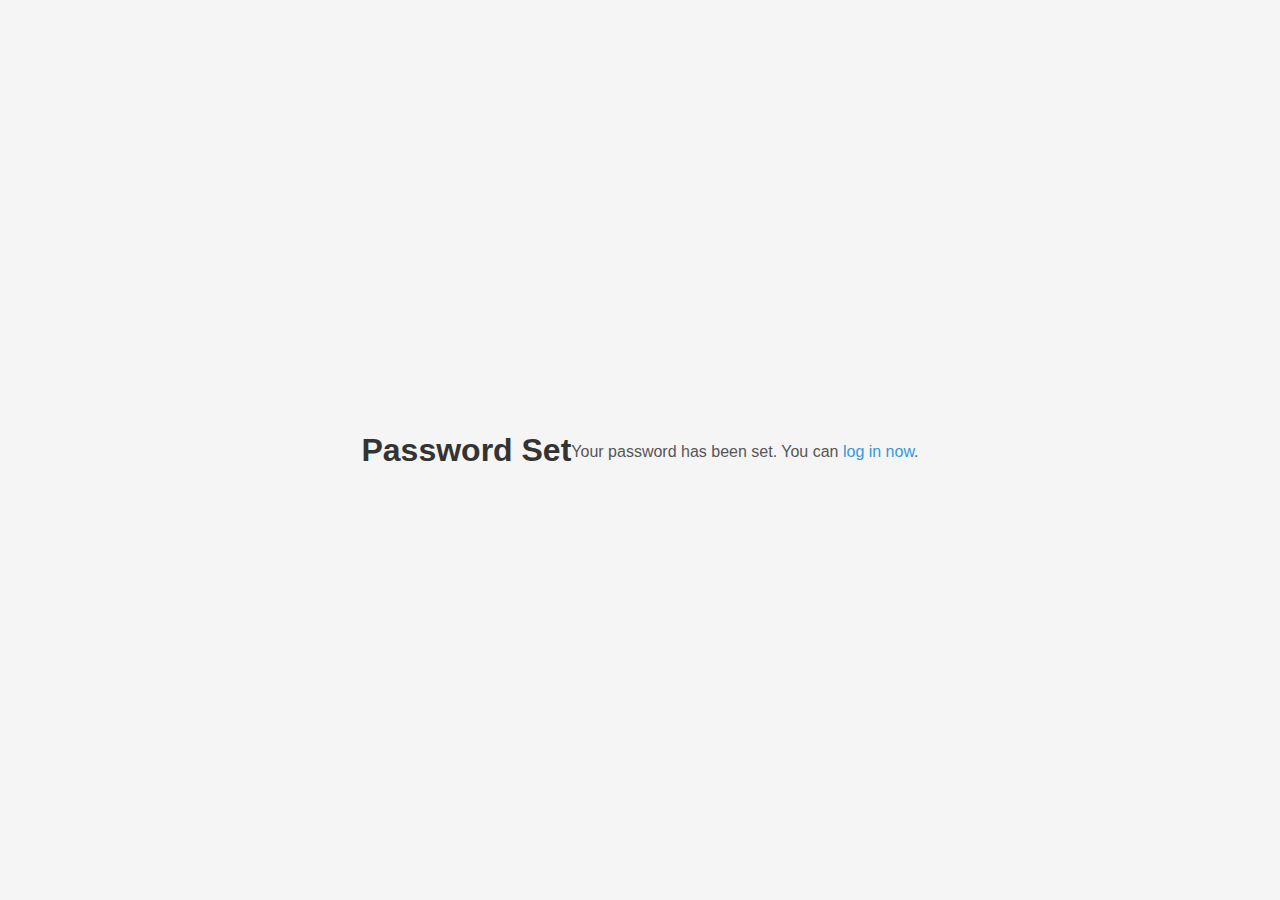
<file: mainapp/templates/password_reset_complete.html>
<!DOCTYPE html>
<html lang="en">
<head>
    <meta charset="UTF-8">
    <meta name="viewport" content="width=device-width, initial-scale=1.0">
    <title>Password Set</title>
    <style>
        body {
            font-family: 'Arial', sans-serif;
            background-color: #f5f5f5;
            margin: 0;
            display: flex;
            align-items: center;
            justify-content: center;
            height: 100vh;
        }

        h1 {
            color: #333;
            text-align: center;
        }

        p {
            text-align: center;
            margin-top: 20px;
            color: #555;
        }

        a {
            color: #3498db;
            text-decoration: none;
        }

        a:hover {
            color: #2980b9;
        }
    </style>
</head>
<body>
    <h1>Password Set</h1>
    <p>Your password has been set. You can <a href="{% url 'login' %}">log in now</a>.</p>
</body>
</html>
</file>
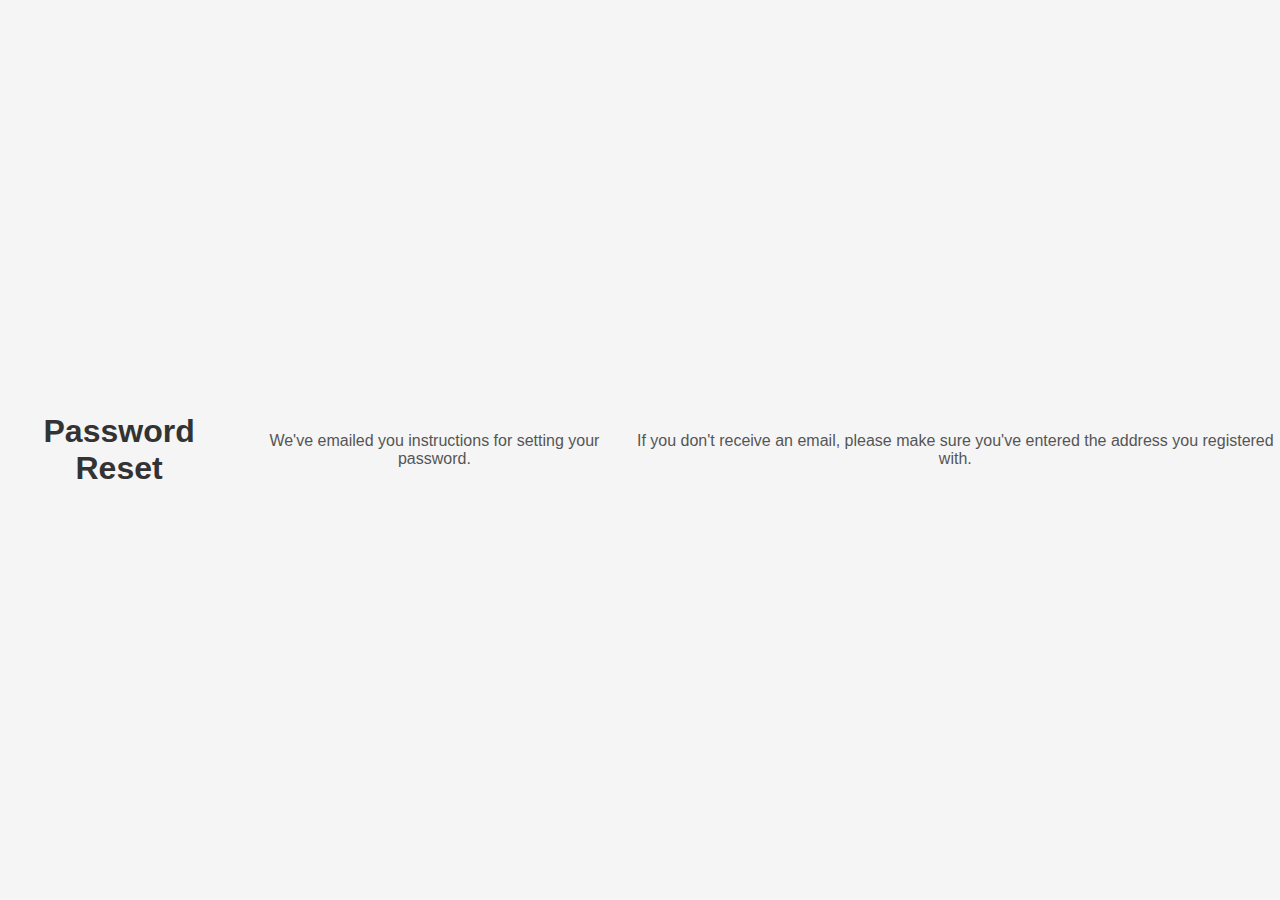
<file: mainapp/templates/password_reset_done.html>
<!DOCTYPE html>
<html lang="en">
<head>
    <meta charset="UTF-8">
    <meta name="viewport" content="width=device-width, initial-scale=1.0">
    <title>Password Reset Confirmation</title>
    <style>
        body {
            font-family: 'Arial', sans-serif;
            background-color: #f5f5f5;
            margin: 0;
            display: flex;
            align-items: center;
            justify-content: center;
            height: 100vh;
        }

        h1 {
            color: #333;
            text-align: center;
        }

        p {
            text-align: center;
            margin: 20px 0;
            color: #555;
        }
    </style>
</head>
<body>
    <h1>Password Reset</h1>
    <p>We've emailed you instructions for setting your password.</p>
    <p>If you don't receive an email, please make sure you've entered the
    address you registered with.</p>
</body>
</html>
</file>
